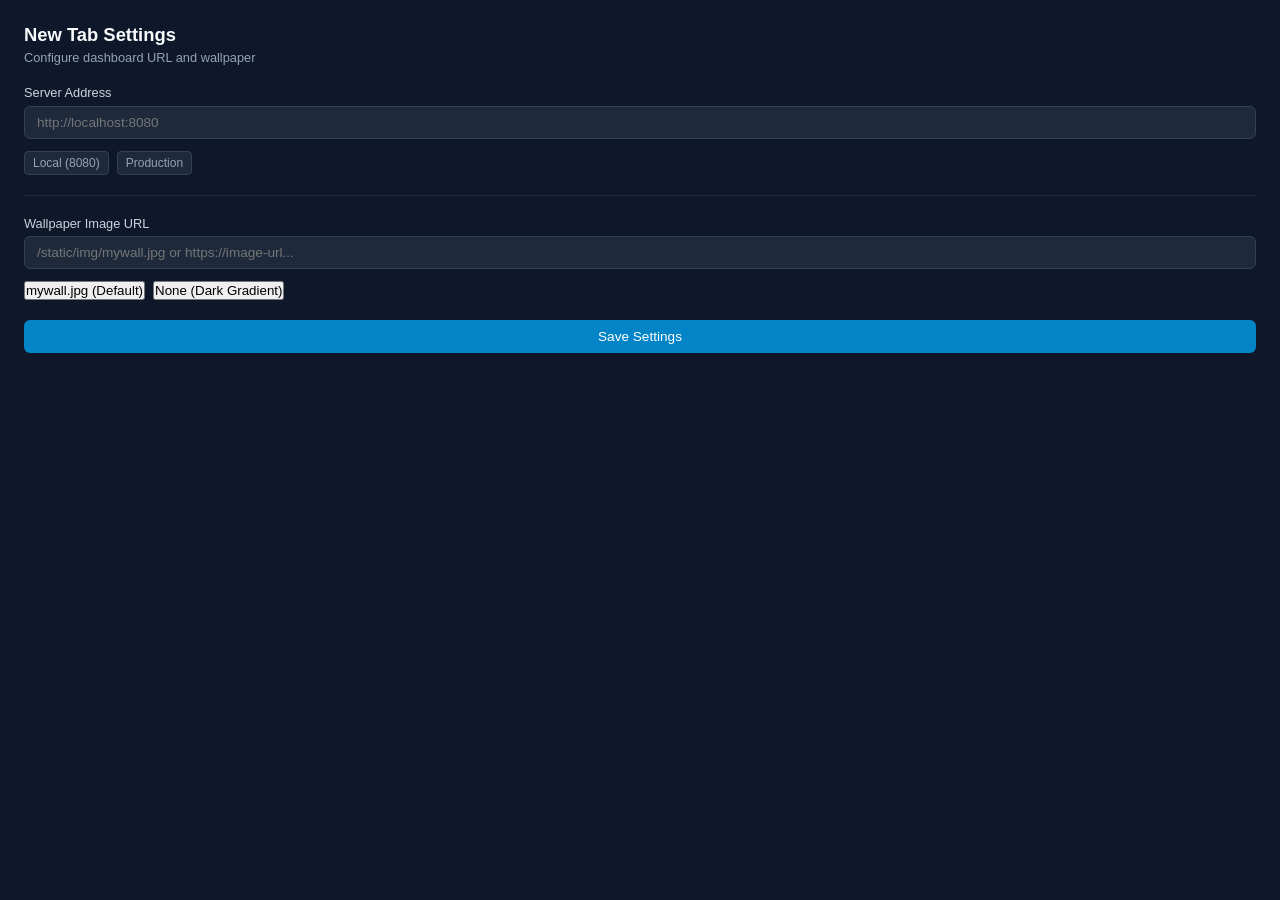
<file: extension/options.html>
<!DOCTYPE html>
<html lang="en">
<head>
  <meta charset="UTF-8">
  <title>Todo New Tab Settings</title>
  <style>
    * { box-sizing: border-box; margin: 0; padding: 0; }
    body {
      background: #0f172a;
      color: #f8fafc;
      font-family: -apple-system, BlinkMacSystemFont, "Segoe UI", Roboto, sans-serif;
      padding: 1.5rem;
      min-width: 380px;
    }
    h2 {
      font-size: 1.15rem;
      font-weight: 600;
      margin-bottom: 0.25rem;
    }
    p {
      font-size: 0.8rem;
      color: #94a3b8;
      margin-bottom: 1.25rem;
    }
    label {
      display: block;
      font-size: 0.8rem;
      font-weight: 500;
      margin-bottom: 0.35rem;
      color: #cbd5e1;
    }
    input[type="text"] {
      width: 100%;
      background: #1e293b;
      border: 1px solid #334155;
      color: #fff;
      padding: 0.5rem 0.75rem;
      border-radius: 0.375rem;
      font-size: 0.85rem;
      margin-bottom: 0.75rem;
    }
    input[type="text"]:focus {
      outline: none;
      border-color: #38bdf8;
    }
    .presets {
      display: flex;
      gap: 0.5rem;
      margin-bottom: 1.25rem;
      flex-wrap: wrap;
    }
    .preset-btn {
      background: #1e293b;
      border: 1px solid #334155;
      color: #94a3b8;
      border-radius: 0.25rem;
      padding: 0.25rem 0.5rem;
      font-size: 0.75rem;
      cursor: pointer;
    }
    .preset-btn:hover {
      background: #334155;
      color: #fff;
    }
    .divider {
      height: 1px;
      background: rgba(255, 255, 255, 0.08);
      margin: 1.25rem 0;
    }
    .btn-save {
      width: 100%;
      background: #0284c7;
      color: white;
      border: none;
      padding: 0.55rem;
      border-radius: 0.375rem;
      font-size: 0.85rem;
      font-weight: 500;
      cursor: pointer;
    }
    .btn-save:hover {
      background: #0369a1;
    }
    .status {
      font-size: 0.8rem;
      text-align: center;
      margin-top: 0.5rem;
      min-height: 1.2rem;
      color: #34d399;
    }
  </style>
</head>
<body>
  <h2>New Tab Settings</h2>
  <p>Configure dashboard URL and wallpaper</p>

  <label for="targetUrl">Server Address</label>
  <input type="text" id="targetUrl" placeholder="http://localhost:8080" />

  <div class="presets">
    <button class="preset-btn" data-url="http://localhost:8080">Local (8080)</button>
    <button class="preset-btn" data-url="https://todo.strbagus.com">Production</button>
  </div>

  <div class="divider"></div>

  <label for="bgUrl">Wallpaper Image URL</label>
  <input type="text" id="bgUrl" placeholder="/static/img/mywall.jpg or https://image-url..." />

  <div class="presets">
    <button class="preset-bg-btn" data-bg="/static/img/mywall.jpg">mywall.jpg (Default)</button>
    <button class="preset-bg-btn" data-bg="none">None (Dark Gradient)</button>
  </div>

  <button class="btn-save" id="save-btn">Save Settings</button>
  <div class="status" id="status"></div>

  <script src="options.js"></script>
</body>
</html>
</file>
